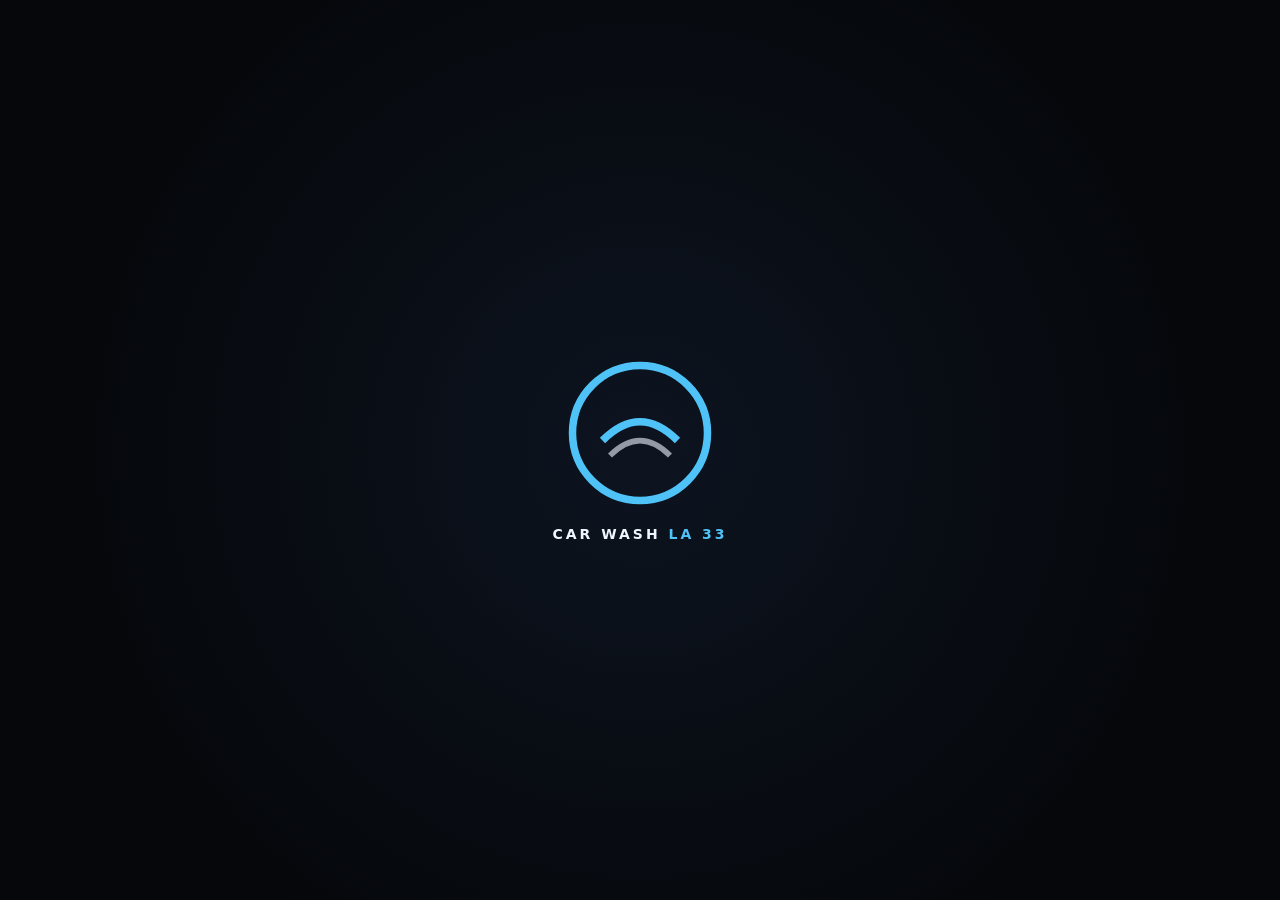
<file: index.html>
<!DOCTYPE html>
<html lang="es">
<head>
<meta charset="UTF-8">
<meta name="viewport" content="width=device-width, initial-scale=1">
<title>Car Wash La 33 - Panel</title>
<link rel="manifest" href="manifest.json">
<link rel="stylesheet" href="css/style.css">
</head>
<body>

<!-- SPLASH -->
<div class="cw-splash" id="cwSplash">
  <div class="cw-splash__wrap">
    <div class="cw-splash__ring">
      <svg viewBox="0 0 150 150"><circle cx="75" cy="75" r="65" fill="none" stroke="#4fc3f7" stroke-width="1.5" stroke-dasharray="8 10" opacity=".5"/></svg>
      <svg class="cw-splash__logo" viewBox="0 0 40 40"><circle cx="20" cy="20" r="18" fill="none" stroke="#4fc3f7" stroke-width="2"/><path d="M10 22 Q20 12 30 22" stroke="#4fc3f7" stroke-width="2" fill="none"/><path d="M12 26 Q20 18 28 26" stroke="#eef6ff" stroke-width="1.5" fill="none" opacity=".6"/></svg>
    </div>
    <div class="cw-splash__txt">CAR WASH <b>LA 33</b></div>
  </div>
</div>

<div class="cw-app">

  <!-- NAV -->
  <nav class="cw-nav">
    <svg class="cw-nav__logo" viewBox="0 0 40 40"><circle cx="20" cy="20" r="18" fill="none" stroke="#4fc3f7" stroke-width="2"/><path d="M10 22 Q20 12 30 22" stroke="#4fc3f7" stroke-width="2" fill="none"/><path d="M12 26 Q20 18 28 26" stroke="#eef6ff" stroke-width="1.5" fill="none" opacity=".6"/></svg>

    <div class="cw-nav__item is-active" data-nav="dashboard" title="Panel de control">
      <svg viewBox="0 0 24 24" fill="none" stroke="currentColor" stroke-width="1.8"><rect x="3" y="3" width="7" height="9" rx="1.5"/><rect x="14" y="3" width="7" height="5" rx="1.5"/><rect x="14" y="12" width="7" height="9" rx="1.5"/><rect x="3" y="16" width="7" height="5" rx="1.5"/></svg>
    </div>
    <div class="cw-nav__item" data-nav="citas" title="Citas">
      <svg viewBox="0 0 24 24" fill="none" stroke="currentColor" stroke-width="1.8"><rect x="3" y="4" width="18" height="17" rx="2"/><path d="M3 9h18M8 2v4M16 2v4"/></svg>
    </div>
    <div class="cw-nav__item" data-nav="clientes" title="Maestra clientes">
      <svg viewBox="0 0 24 24" fill="none" stroke="currentColor" stroke-width="1.8"><circle cx="12" cy="8" r="3.5"/><path d="M5 20c0-4 3-6.5 7-6.5s7 2.5 7 6.5"/></svg>
    </div>
    <div class="cw-nav__item" data-nav="inventario" title="Maestra inventario">
      <svg viewBox="0 0 24 24" fill="none" stroke="currentColor" stroke-width="1.8"><path d="M3 7l9-4 9 4-9 4-9-4z"/><path d="M3 7v10l9 4 9-4V7"/><path d="M12 11v10"/></svg>
    </div>
    <div class="cw-nav__item" data-nav="galeria" title="Galería">
      <svg viewBox="0 0 24 24" fill="none" stroke="currentColor" stroke-width="1.8"><rect x="3" y="3" width="18" height="18" rx="2"/><circle cx="9" cy="9" r="2"/><path d="M21 15l-5-5-4 4-3-3-6 6"/></svg>
    </div>
    <div class="cw-nav__item" id="cwLogout" title="Cerrar sesión" style="margin-top:auto">
      <svg viewBox="0 0 24 24" fill="none" stroke="currentColor" stroke-width="1.8"><path d="M9 21H5a2 2 0 01-2-2V5a2 2 0 012-2h4"/><path d="M16 17l5-5-5-5M21 12H9"/></svg>
    </div>
  </nav>

  <!-- MAIN -->
  <main class="cw-main">
    <div class="cw-head">
      <div class="cw-brand">
        <svg class="cw-brand__mark" viewBox="0 0 40 40"><circle cx="20" cy="20" r="18" fill="none" stroke="#4fc3f7" stroke-width="2"/><path d="M10 22 Q20 12 30 22" stroke="#4fc3f7" stroke-width="2" fill="none"/></svg>
        <div class="cw-brand__txt">CAR WASH <b>LA 33</b></div>
      </div>
      <div>
        <h1 id="cwSectionTitle">Panel de control</h1>
        <p id="cwSectionSub">Hoy · <span id="cwToday"></span></p>
      </div>
      <button class="cw-btn" id="cwBtnNuevaCita">+ Nueva cita</button>
    </div>

    <!-- ============ DASHBOARD ============ -->
    <section data-section="dashboard">
      <div class="cw-grid-kpi">
        <div class="cw-glass cw-kpi">
          <svg class="cw-kpi__icon" viewBox="0 0 24 24" fill="none" stroke="currentColor" stroke-width="1.8"><rect x="3" y="4" width="18" height="17" rx="2"/><path d="M3 9h18"/></svg>
          <div class="cw-kpi__lbl"><b>CITAS HOY</b></div>
          <div class="cw-kpi__val" id="cwKpiCitas">0</div>
        </div>
        <div class="cw-glass cw-kpi">
          <svg class="cw-kpi__icon" viewBox="0 0 24 24" fill="none" stroke="currentColor" stroke-width="1.8"><circle cx="12" cy="8" r="3.5"/><path d="M5 20c0-4 3-6.5 7-6.5s7 2.5 7 6.5"/></svg>
          <div class="cw-kpi__lbl"><b>CLIENTES ACTIVOS</b></div>
          <div class="cw-kpi__val" id="cwKpiClientes">0</div>
        </div>
        <div class="cw-glass cw-kpi">
          <svg class="cw-kpi__icon" viewBox="0 0 24 24" fill="none" stroke="currentColor" stroke-width="1.8"><path d="M12 2l3 7h7l-5.5 4.5L18 21l-6-4-6 4 1.5-7.5L2 9h7z"/></svg>
          <div class="cw-kpi__lbl"><b>INGRESOS HOY</b></div>
          <div class="cw-kpi__val" id="cwKpiIngresos">$0</div>
        </div>
        <div class="cw-glass cw-kpi">
          <svg class="cw-kpi__icon" viewBox="0 0 24 24" fill="none" stroke="currentColor" stroke-width="1.8"><path d="M3 7l9-4 9 4-9 4-9-4z"/><path d="M3 7v10l9 4 9-4V7"/></svg>
          <div class="cw-kpi__lbl"><b>STOCK BAJO</b></div>
          <div class="cw-kpi__val" id="cwKpiStock">0 <span style="color:#ffab91">ÍTEMS</span></div>
        </div>
      </div>

      <div class="cw-grid-2">
        <div class="cw-glass cw-card">
          <div class="cw-card__hd">
            <h3>Agenda de hoy - rangos disponibles (8:00 AM – 7:00 PM)</h3>
          </div>
          <div class="cw-slots" id="cwSlots"></div>
          <div style="margin-top:24px">
            <table class="cw-tbl">
              <thead><tr><th>HORA</th><th>CLIENTE</th><th>SERVICIO</th><th>VEHÍCULO</th><th>ESTADO</th></tr></thead>
              <tbody id="cwAgendaBody"></tbody>
            </table>
          </div>
        </div>

        <div class="cw-glass cw-card">
          <div class="cw-card__hd"><h3>Servicios</h3><a href="#" id="cwBtnAddServicio">+ Nuevo →</a></div>
          <div class="cw-svc-list" id="cwSvcList"></div>
        </div>
      </div>
    </section>

    <!-- ============ CITAS ============ -->
    <section data-section="citas" hidden>
      <div class="cw-glass cw-card">
        <div class="cw-card__hd"><h3>Todas las citas</h3><a href="#" id="cwBtnAddCita2">+ Nueva cita</a></div>
        <table class="cw-tbl">
          <thead><tr><th>HORA</th><th>CLIENTE</th><th>SERVICIO</th><th>ESTADO</th><th>ACCIÓN</th></tr></thead>
          <tbody id="cwCitasBody"></tbody>
        </table>
      </div>
    </section>

    <!-- ============ CLIENTES ============ -->
    <section data-section="clientes" hidden>
      <div class="cw-glass cw-card">
        <div class="cw-card__hd"><h3>Maestra de clientes</h3><a href="#" id="cwBtnAddCliente">+ Nuevo cliente</a></div>
        <table class="cw-tbl">
          <thead><tr><th>#</th><th>NOMBRE</th><th>TELÉFONO</th><th>VEHÍCULO</th><th>ÚLTIMA VISITA</th><th>VISITAS</th><th>ACCIÓN</th></tr></thead>
          <tbody id="cwClientesBody"></tbody>
        </table>
      </div>
    </section>

    <!-- ============ INVENTARIO ============ -->
    <section data-section="inventario" hidden>
      <div class="cw-glass cw-card">
        <div class="cw-card__hd"><h3>Maestra de inventario</h3><a href="#" id="cwBtnAddProducto">+ Nuevo producto</a></div>
        <table class="cw-tbl">
          <thead><tr><th>CÓD</th><th>PRODUCTO</th><th>CATEGORÍA</th><th>STOCK</th><th>ESTADO</th><th>ACCIÓN</th></tr></thead>
          <tbody id="cwInventarioBody"></tbody>
        </table>
      </div>
    </section>

    <!-- ============ GALERIA ============ -->
    <section data-section="galeria" hidden>
      <div class="cw-glass cw-card">
        <div class="cw-card__hd">
          <h3>Galería</h3>
          <label class="cw-btn" style="cursor:pointer;font-size:12px;padding:8px 14px">+ SUBIR FOTO
            <input type="file" id="cwGalInput" accept="image/*" multiple style="display:none">
          </label>
        </div>
        <div class="cw-gal" id="cwGalList"></div>
      </div>
    </section>

  </main>
</div>

<!-- ============ MODAL GENÉRICO ============ -->
<div class="cw-modal-bg" id="cwModalBg">
  <form class="cw-glass cw-modal" id="cwModalForm">
    <h3 id="cwModalTitle">NUEVO REGISTRO</h3>
    <div id="cwModalFields"></div>
    <div class="cw-modal__actions">
      <button type="button" class="cw-btn cw-btn--ghost" id="cwModalCancel">CANCELAR</button>
      <button type="submit" class="cw-btn">GUARDAR</button>
    </div>
  </form>
</div>

<script src="js/store.js"></script>
<script src="js/app.js"></script>
</body>
</html>
</file>
<file: css/style.css>
:root{
  --cw-bg:#070b12;
  --cw-bg2:#0d1420;
  --cw-glass:rgba(255,255,255,.05);
  --cw-glass-brd:rgba(255,255,255,.12);
  --cw-glass-hi:rgba(255,255,255,.35);
  --cw-blue:#4fc3f7;
  --cw-blue2:#8fe0ff;
  --cw-white:#eef6ff;
  --cw-black:#05070a;
  --cw-txt-dim:#7c8ba1;
  --cw-r:14px;
  --cw-r-sm:8px;
  --cw-gap:20px;
  --cw-ff-d:'Space Grotesk','Segoe UI',system-ui,sans-serif;
  --cw-ff-b:'Inter','Segoe UI',system-ui,sans-serif;
}
*{box-sizing:border-box;margin:0;padding:0}
body{
  background:var(--cw-bg);
  color:var(--cw-white);
  font-family:var(--cw-ff-b);
  min-height:100vh;
  overflow-x:hidden;
}
body::before{
  content:'';
  position:fixed;inset:0;z-index:0;
  background:
    radial-gradient(circle at 15% 10%, rgba(79,195,247,.10), transparent 40%),
    radial-gradient(circle at 85% 90%, rgba(79,195,247,.06), transparent 45%);
  pointer-events:none;
}

/* ---- layout ---- */
.cw-app{display:grid;grid-template-columns:76px 1fr;min-height:100vh;position:relative;z-index:1}
.cw-nav{
  background:var(--cw-black);
  border-right:1px solid var(--cw-glass-brd);
  display:flex;flex-direction:column;align-items:center;
  padding:22px 0;gap:8px;
}
.cw-nav__logo{width:38px;height:38px;margin-bottom:22px}
.cw-nav__item{
  width:44px;height:44px;border-radius:var(--cw-r-sm);
  display:flex;align-items:center;justify-content:center;
  color:var(--cw-txt-dim);cursor:pointer;
  transition:.18s ease;position:relative;
}
.cw-nav__item svg{width:20px;height:20px}
.cw-nav__item:hover{color:var(--cw-white);background:var(--cw-glass)}
.cw-nav__item.is-active{color:var(--cw-blue);background:rgba(79,195,247,.12)}
.cw-nav__item.is-active::before{
  content:'';position:absolute;left:-14px;top:50%;transform:translateY(-50%);
  width:3px;height:22px;background:var(--cw-blue);border-radius:2px;
  box-shadow:0 0 8px var(--cw-blue);
}

.cw-main{padding:32px 40px;max-width:1400px}
.cw-head{display:flex;justify-content:space-between;align-items:flex-start;margin-bottom:28px}
.cw-head h1{font-family:var(--cw-ff-d);font-size:26px;font-weight:600;letter-spacing:-.3px}
.cw-head p{color:var(--cw-txt-dim);font-size:13px;margin-top:4px}
.cw-brand{display:flex;align-items:center;gap:10px}
.cw-brand__mark{width:34px;height:34px}
.cw-brand__txt{font-family:var(--cw-ff-d);font-size:15px;letter-spacing:.5px}
.cw-brand__txt b{color:var(--cw-blue)}

/* ---- glass panel (liquid glass, sin difuminado) ---- */
.cw-glass{
  background:linear-gradient(160deg, var(--cw-glass) 0%, rgba(255,255,255,.02) 100%);
  border:1px solid var(--cw-glass-brd);
  border-radius:var(--cw-r);
  position:relative;
  box-shadow:
    inset 0 1px 0 rgba(255,255,255,.08),
    0 8px 24px rgba(0,0,0,.35);
}
.cw-glass::before{
  content:'';position:absolute;top:0;left:16px;right:16px;height:1px;
  background:linear-gradient(90deg, transparent, var(--cw-glass-hi), transparent);
  opacity:.5;
}

/* ---- grid dashboard ---- */
.cw-grid-kpi{display:grid;grid-template-columns:repeat(4,1fr);gap:var(--cw-gap);margin-bottom:var(--cw-gap)}
.cw-kpi{padding:18px 20px}
.cw-kpi__lbl{font-size:12px;color:var(--cw-white);font-weight:700;text-transform:uppercase;letter-spacing:.4px}
.cw-kpi__val{font-family:var(--cw-ff-d);font-size:28px;margin-top:6px}
.cw-kpi__val span{font-size:13px;color:var(--cw-blue);margin-left:6px}
.cw-kpi__icon{position:absolute;top:16px;right:16px;width:18px;height:18px;color:var(--cw-blue)}

.cw-grid-2{display:grid;grid-template-columns:1.4fr 1fr;gap:var(--cw-gap)}
.cw-card{padding:22px}
.cw-card__hd{display:flex;justify-content:space-between;align-items:center;margin-bottom:16px}
.cw-card__hd h3{font-family:var(--cw-ff-d);font-size:15px;font-weight:600}
.cw-card__hd a{font-size:12px;color:var(--cw-blue);text-decoration:none}

/* ---- agenda / rangos horarios ---- */
.cw-slots{display:flex;flex-wrap:wrap;gap:8px}
.cw-slot{
  padding:9px 14px;border-radius:var(--cw-r-sm);
  background:rgba(255,255,255,.04);border:1px solid var(--cw-glass-brd);
  font-size:13px;cursor:pointer;transition:.15s;
}
.cw-slot:hover{border-color:var(--cw-blue)}
.cw-slot.is-taken{color:var(--cw-txt-dim);text-decoration:line-through;opacity:.4;cursor:not-allowed}
.cw-slot.is-selected{background:var(--cw-blue);color:var(--cw-black);border-color:var(--cw-blue);font-weight:600}

/* ---- servicios chips ---- */
.cw-svc-list{display:flex;flex-direction:column;gap:10px}
.cw-svc{
  display:flex;align-items:center;gap:12px;padding:12px;
  border-radius:var(--cw-r-sm);border:1px solid var(--cw-glass-brd);
  background:rgba(255,255,255,.03);
}
.cw-svc__ic{width:34px;height:34px;flex:0 0 34px;color:var(--cw-blue)}
.cw-svc__nm{font-size:13.5px;font-weight:600}
.cw-svc__ds{font-size:11.5px;color:var(--cw-txt-dim)}
.cw-svc__pr{margin-left:auto;font-family:var(--cw-ff-d);color:var(--cw-blue2);font-size:14px}

/* ---- tabla maestras ---- */
.cw-tbl{width:100%;border-collapse:collapse;font-size:13px}
.cw-tbl th{
  text-align:left;color:var(--cw-white);font-weight:700;font-size:11px;
  text-transform:uppercase;letter-spacing:.4px;padding:10px 12px;
  border-bottom:1px solid var(--cw-glass-brd);
}
.cw-tbl td{padding:12px;border-bottom:1px solid rgba(255,255,255,.05)}
.cw-tbl tr:hover td{background:rgba(255,255,255,.02)}
.cw-badge{padding:3px 10px;border-radius:20px;font-size:11px;font-weight:600}
.cw-badge--ok{background:rgba(79,195,247,.15);color:var(--cw-blue2)}
.cw-badge--low{background:rgba(255,138,101,.15);color:#ffab91}

.cw-btn{
  background:var(--cw-blue);color:var(--cw-black);border:none;
  padding:10px 18px;border-radius:var(--cw-r-sm);font-weight:600;
  font-size:13px;cursor:pointer;font-family:var(--cw-ff-b);
}
.cw-btn--ghost{background:transparent;border:1px solid var(--cw-glass-brd);color:var(--cw-white)}

/* ---- galeria ---- */
.cw-gal{display:grid;grid-template-columns:repeat(4,1fr);gap:12px}
.cw-gal__it{
  aspect-ratio:1;border-radius:var(--cw-r-sm);overflow:hidden;
  border:1px solid var(--cw-glass-brd);position:relative;
}
.cw-gal__it svg{width:100%;height:100%}

/* ---- splash ---- */
.cw-splash{
  position:fixed;inset:0;z-index:999;
  background:radial-gradient(circle at 50% 50%, #0d1420 0%, #05070a 75%);
  display:flex;align-items:center;justify-content:center;
  transition:opacity .7s ease, visibility .7s ease;
}
.cw-splash.is-hidden{opacity:0;visibility:hidden;pointer-events:none}
.cw-splash__wrap{display:flex;flex-direction:column;align-items:center;gap:18px}
.cw-splash__ring{position:relative;width:150px;height:150px;display:flex;align-items:center;justify-content:center}
.cw-splash__ring svg{width:100%;height:100%;position:absolute;inset:0;animation:cw-spin 2.6s linear infinite}
.cw-splash__logo{width:70px;height:70px;position:relative;animation:cw-pulse 1.8s ease-in-out infinite}
.cw-splash__txt{font-family:var(--cw-ff-d);font-size:14px;letter-spacing:3px;color:var(--cw-white);font-weight:600}
.cw-splash__txt b{color:var(--cw-blue)}
@keyframes cw-spin{to{transform:rotate(360deg)}}
@keyframes cw-pulse{0%,100%{transform:scale(1);opacity:1}50%{transform:scale(1.06);opacity:.85}}

/* ---- login ---- */
.cw-login{min-height:100vh;display:flex;align-items:center;justify-content:center;position:relative;z-index:1}
.cw-login__card{width:380px;padding:36px 32px}
.cw-login__logo{width:52px;height:52px;margin:0 auto 14px;display:block}
.cw-login__title{font-family:var(--cw-ff-d);text-align:center;font-size:20px;margin-bottom:2px}
.cw-login__sub{text-align:center;color:var(--cw-txt-dim);font-size:12.5px;margin-bottom:26px}
.cw-field{margin-bottom:16px}
.cw-field label{font-size:11px;font-weight:700;text-transform:uppercase;letter-spacing:.4px;color:var(--cw-white);display:block;margin-bottom:6px}
.cw-field__box{position:relative;display:flex;align-items:center}
.cw-field input{
  width:100%;background:rgba(255,255,255,.04);border:1px solid var(--cw-glass-brd);
  border-radius:var(--cw-r-sm);padding:11px 40px 11px 13px;color:var(--cw-white);
  font-size:13.5px;font-family:var(--cw-ff-b);
}
.cw-field input:focus{outline:none;border-color:var(--cw-blue)}
.cw-field__eye{position:absolute;right:11px;width:19px;height:19px;color:var(--cw-txt-dim);cursor:pointer}
.cw-field__eye:hover{color:var(--cw-blue)}
.cw-login__row{display:flex;justify-content:space-between;align-items:center;margin:4px 0 22px;font-size:12.5px}
.cw-remember{display:flex;align-items:center;gap:7px;color:var(--cw-txt-dim);cursor:pointer;user-select:none}
.cw-remember input{accent-color:var(--cw-blue);width:14px;height:14px}
.cw-login__row a{color:var(--cw-blue);text-decoration:none}
.cw-login .cw-btn{width:100%;padding:12px}
.cw-login__foot{text-align:center;font-size:12px;color:var(--cw-txt-dim);margin-top:18px}
.cw-login__foot a{color:var(--cw-blue2);text-decoration:none;font-weight:600}

/* ---- toast whatsapp (simulado) ---- */
.cw-toast{
  position:fixed;bottom:24px;right:24px;z-index:900;
  width:300px;padding:14px 16px;border-radius:var(--cw-r);
  background:linear-gradient(160deg, rgba(37,211,102,.14), rgba(255,255,255,.03));
  border:1px solid rgba(37,211,102,.4);
  display:flex;gap:10px;align-items:flex-start;
  transform:translateY(140%);transition:transform .4s ease;
}
.cw-toast.is-show{transform:translateY(0)}
.cw-toast__ic{width:26px;height:26px;flex:0 0 26px;color:#25d366}
.cw-toast__ttl{font-size:12.5px;font-weight:700;color:var(--cw-white)}
.cw-toast__msg{font-size:12px;color:var(--cw-txt-dim);margin-top:2px;line-height:1.4}

/* ---- cliente / agendar publico ---- */
.cw-client{min-height:100vh;display:flex;flex-direction:column;align-items:center;padding:40px 16px;position:relative;z-index:1}
.cw-client__hero{text-align:center;margin-bottom:26px}
.cw-client__logo{width:56px;height:56px;margin:0 auto 12px;display:block}
.cw-client__title{font-family:var(--cw-ff-d);font-size:20px}
.cw-client__sub{color:var(--cw-txt-dim);font-size:13px;margin-top:4px}
.cw-client__card{width:100%;max-width:480px;padding:26px}
.cw-vopt{display:grid;grid-template-columns:1fr 1fr 1fr;gap:10px;margin-bottom:18px}
.cw-vopt__it{
  padding:16px 8px;border-radius:var(--cw-r-sm);border:1px solid var(--cw-glass-brd);
  background:rgba(255,255,255,.03);text-align:center;cursor:pointer;transition:.15s;
}
.cw-vopt__it svg{width:26px;height:26px;color:var(--cw-blue);margin-bottom:6px}
.cw-vopt__it.is-selected{border-color:var(--cw-blue);background:rgba(79,195,247,.1)}
.cw-vopt__it span{display:block;font-size:11px;font-weight:700;text-transform:uppercase}
.cw-svcopt{display:flex;flex-direction:column;gap:10px;margin-bottom:18px}
.cw-svcopt__it{
  display:flex;justify-content:space-between;align-items:center;
  padding:14px;border-radius:var(--cw-r-sm);border:1px solid var(--cw-glass-brd);
  background:rgba(255,255,255,.03);cursor:pointer;transition:.15s;
}
.cw-svcopt__it.is-selected{border-color:var(--cw-blue);background:rgba(79,195,247,.1)}
.cw-svcopt__nm{font-weight:700;font-size:13.5px}
.cw-svcopt__ds{font-size:11.5px;color:var(--cw-txt-dim);margin-top:2px}
.cw-svcopt__pr{font-family:var(--cw-ff-d);color:var(--cw-blue2)}
.cw-client__greet{font-size:13px;color:var(--cw-blue2);margin-bottom:14px;text-align:center}
.cw-offline-badge{
  position:fixed;top:14px;right:14px;font-size:10.5px;font-weight:700;
  padding:5px 10px;border-radius:20px;letter-spacing:.4px;z-index:800;
  background:rgba(79,195,247,.12);border:1px solid rgba(79,195,247,.3);color:var(--cw-blue2);
}
.cw-mc-item{
  padding:14px;border-radius:var(--cw-r-sm);border:1px solid var(--cw-glass-brd);
  background:rgba(255,255,255,.03);margin-bottom:10px;
}
.cw-mc-top{display:flex;justify-content:space-between;align-items:center;margin-bottom:4px}
.cw-mc-hora{font-family:var(--cw-ff-d);font-weight:700;color:var(--cw-blue2)}
.cw-mc-svc{font-size:13px;font-weight:600}
.cw-mc-ds{font-size:11.5px;color:var(--cw-txt-dim);margin-top:2px}
.cw-mc-acts{display:flex;gap:16px;margin-top:10px}
.cw-mc-acts span{display:flex;align-items:center;gap:5px;font-size:11.5px;font-weight:700;cursor:pointer;color:var(--cw-txt-dim)}
.cw-mc-acts span:hover{color:var(--cw-blue)}
.cw-mc-acts svg{width:15px;height:15px}
.cw-mc-acts .cw-mc-del:hover{color:#ff8a65}

/* ---- modal ---- */
.cw-modal-bg{
  position:fixed;inset:0;z-index:500;background:rgba(2,4,8,.82);
  display:none;align-items:center;justify-content:center;
}
.cw-modal-bg.is-open{display:flex}
.cw-modal{
  width:380px;padding:28px;display:flex;flex-direction:column;gap:14px;
  background:linear-gradient(165deg, rgba(10,14,20,.97) 0%, rgba(5,7,10,.98) 100%);
  border:1px solid rgba(255,255,255,.14);
}
.cw-modal h3{font-family:var(--cw-ff-d);font-size:19px;font-weight:700;letter-spacing:.4px;color:var(--cw-white);text-transform:uppercase}
.cw-mfield{display:flex;flex-direction:column;gap:6px}
.cw-mfield label{font-size:11px;font-weight:700;text-transform:uppercase;letter-spacing:.4px;color:var(--cw-white)}
.cw-mfield input,.cw-mfield select,.cw-mfield textarea{
  background:rgba(255,255,255,.05);border:1px solid var(--cw-glass-brd);
  border-radius:var(--cw-r-sm);padding:10px 12px;color:var(--cw-white);
  font-size:13.5px;font-family:var(--cw-ff-b);resize:vertical;
}
.cw-mfield input:focus,.cw-mfield select:focus,.cw-mfield textarea:focus{outline:none;border-color:var(--cw-blue)}
.cw-modal__actions{display:flex;gap:10px;margin-top:6px}
.cw-modal__actions .cw-btn{flex:1}
.cw-gal__it{background:#0d1420}
.cw-gal__it img{width:100%;height:100%;object-fit:cover}
.cw-row-acts{display:flex;gap:10px;align-items:center}
.cw-ic-btn{width:17px;height:17px;cursor:pointer;color:var(--cw-txt-dim);transition:.15s}
.cw-ic-btn:hover{color:var(--cw-blue)}
.cw-ic-btn.cw-ic-del:hover{color:#ff8a65}

@media(max-width:900px){
  .cw-grid-kpi,.cw-grid-2{grid-template-columns:1fr}
  .cw-app{grid-template-columns:60px 1fr}
  .cw-main{padding:20px}
  .cw-gal{grid-template-columns:repeat(2,1fr)}
}

@media(max-width:640px){
  .cw-app{grid-template-columns:1fr;grid-template-rows:56px 1fr}
  .cw-nav{
    flex-direction:row;justify-content:space-around;align-items:center;
    padding:8px 6px;border-right:none;border-bottom:1px solid var(--cw-glass-brd);
    overflow-x:auto;gap:2px;
  }
  .cw-nav__logo{display:none}
  .cw-nav__item{width:38px;height:38px;flex:0 0 auto}
  .cw-nav__item.is-active::before{left:50%;top:auto;bottom:-6px;transform:translateX(-50%);width:18px;height:3px}
  #cwLogout{margin-top:0;margin-left:auto}

  .cw-main{padding:14px}
  .cw-head{flex-direction:column;align-items:stretch;gap:12px;margin-bottom:18px}
  .cw-head h1{font-size:20px}
  .cw-head .cw-brand{order:-1}
  .cw-head button{width:100%}

  .cw-grid-kpi{grid-template-columns:repeat(2,1fr);gap:10px}
  .cw-kpi{padding:14px}
  .cw-kpi__val{font-size:20px}

  .cw-card{padding:14px}
  .cw-card__hd{flex-wrap:wrap;gap:6px}

  .cw-slots{gap:6px}
  .cw-slot{padding:7px 10px;font-size:12px}

  .cw-tbl{display:block;overflow-x:auto;white-space:nowrap;-webkit-overflow-scrolling:touch}
  .cw-tbl th,.cw-tbl td{padding:8px 10px;font-size:12px}

  .cw-svc{flex-wrap:wrap}
  .cw-row-acts{margin-left:0 !important;width:100%;justify-content:flex-end}

  .cw-gal{grid-template-columns:repeat(2,1fr);gap:8px}

  .cw-modal,.cw-login__card,.cw-client__card{width:92vw;max-width:380px;padding:20px}

  .cw-vopt{grid-template-columns:1fr}
  .cw-toast{left:14px;right:14px;width:auto;bottom:14px}
}
</file>
